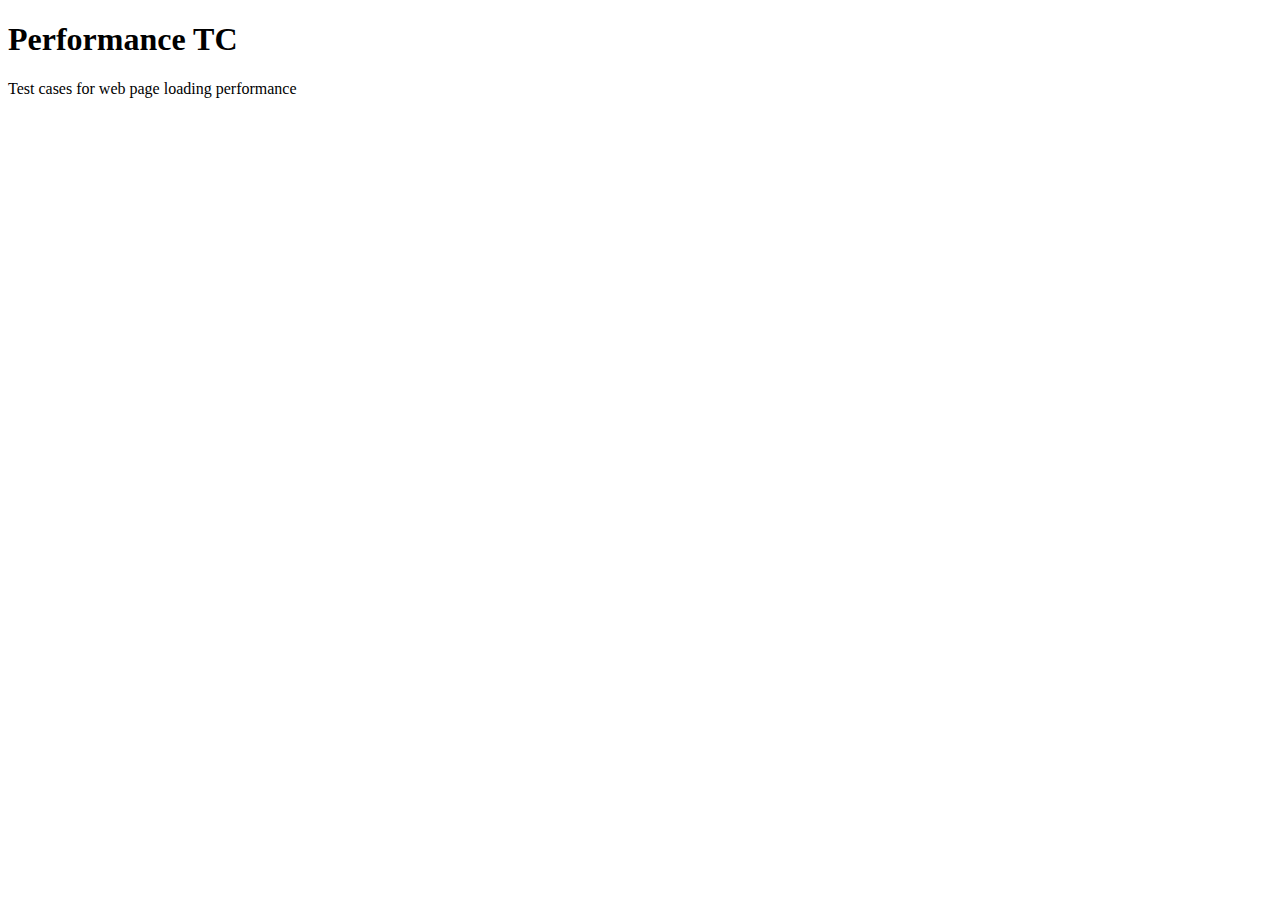
<file: performance/index.html>
<!DOCTYPE html>
<html>
<head>
  <meta http-equiv="refresh" content="30; url=http://www.baidu.com/">
</head>
<body>

<h1>Performance TC</h1>
<p>Test cases for web page loading performance</p>

</body>
</html>
</file>
